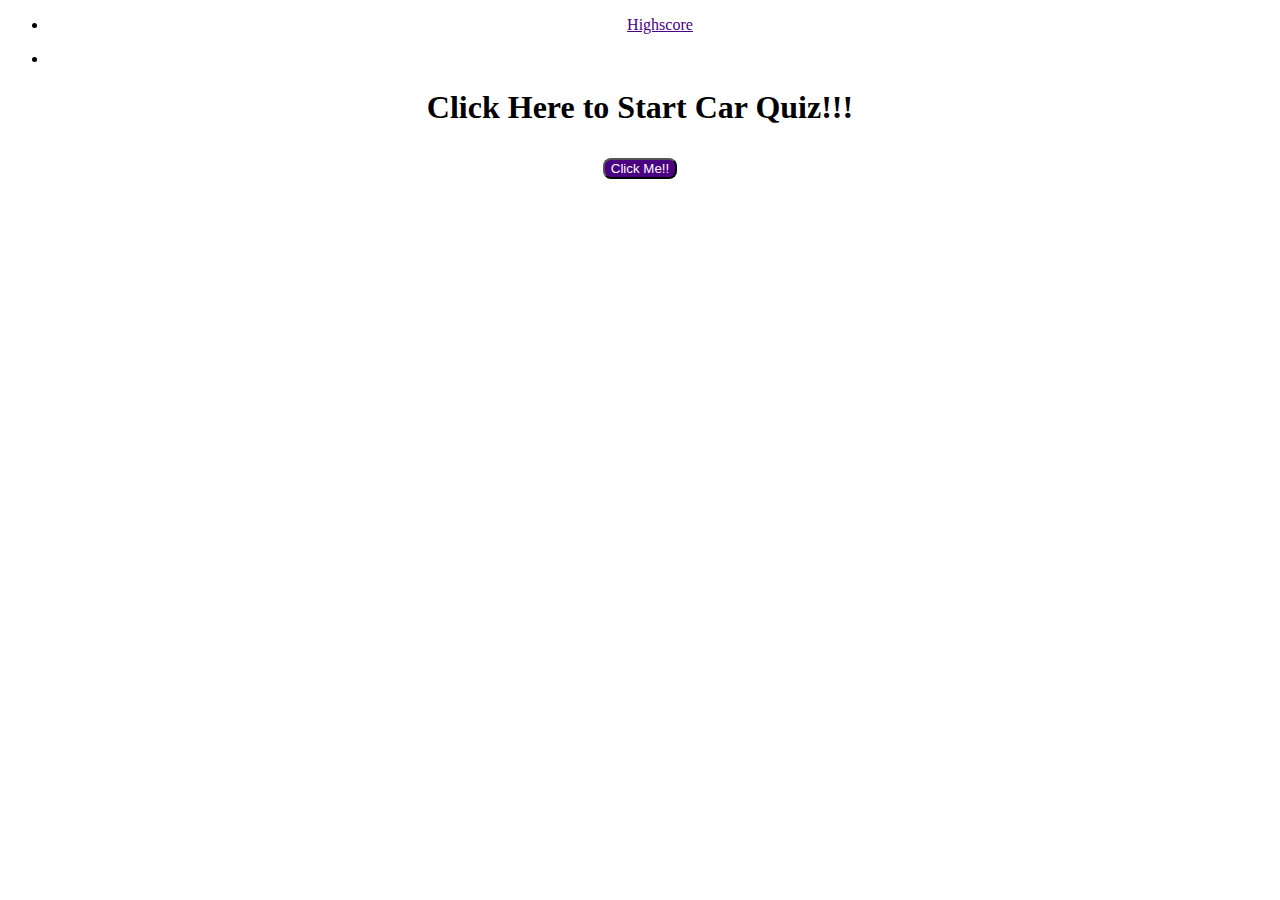
<file: index.html>
<!DOCTYPE html>
<html lang="en">
  <head>
    <meta charset="UTF-8" />
    <meta name="viewport" content="width=device-width, initial-scale=1.0" />
    <!-- CSS -->
    <link
      rel="stylesheet"
      href="https://cdn.jsdelivr.net/npm/bootstrap@4.5.3/dist/css/bootstrap.min.css"
      integrity="sha384-TX8t27EcRE3e/ihU7zmQxVncDAy5uIKz4rEkgIXeMed4M0jlfIDPvg6uqKI2xXr2"
      crossorigin="anonymous"
    />
    <link rel="stylesheet" href="style.css" />
    <title>Car Quiz</title>
  </head>
  <header>
    <div>
      <ul class="nav">
        <li class="nav-item">
          <!-- highscore link -->
          <a class="nav-link purple" href="highscore.html">Highscore</a>
        </li>
        <li class="ml-auto mr-4">
          <p class="time"></p>
        </li>
      </ul>
    </div>
  </header>
  <body class="center">
    <div class="mt-5">
      <!-- Start prompt before you begin -->
      <h1 id="start-prompt">Click Here to Start Car Quiz!!!</h1>
      <button class="purple-background" id="start">Click Me!!</button>
    </div>
    <div class="" id="question-container">
      <h2 id="question-text"></h2>
      <div id="answers"></div>
    </div>

    <div class="finalresult">
      <h1>Your Score: <span id="theScore"></span></h1>
      <div id="form">
        <label for="intials"> Intials</label>
        <input type="text" id="inputInitials" />
        <button type="submit" class="purple-background" id="submit">Submit</button>
      </div>
    </div>
  </body>

  <!-- Jquery Link -->
  <script
    src="https://code.jquery.com/jquery-3.5.1.slim.min.js"
    integrity="sha384-DfXdz2htPH0lsSSs5nCTpuj/zy4C+OGpamoFVy38MVBnE+IbbVYUew+OrCXaRkfj"
    crossorigin="anonymous"
  ></script>
  <!-- Javasci[t Link] -->
  <script
    src="https://cdn.jsdelivr.net/npm/bootstrap@4.5.3/dist/js/bootstrap.bundle.min.js"
    integrity="sha384-ho+j7jyWK8fNQe+A12Hb8AhRq26LrZ/JpcUGGOn+Y7RsweNrtN/tE3MoK7ZeZDyx"
    crossorigin="anonymous"
  ></script>
  <script src="script.js"></script>
</html>
</file>
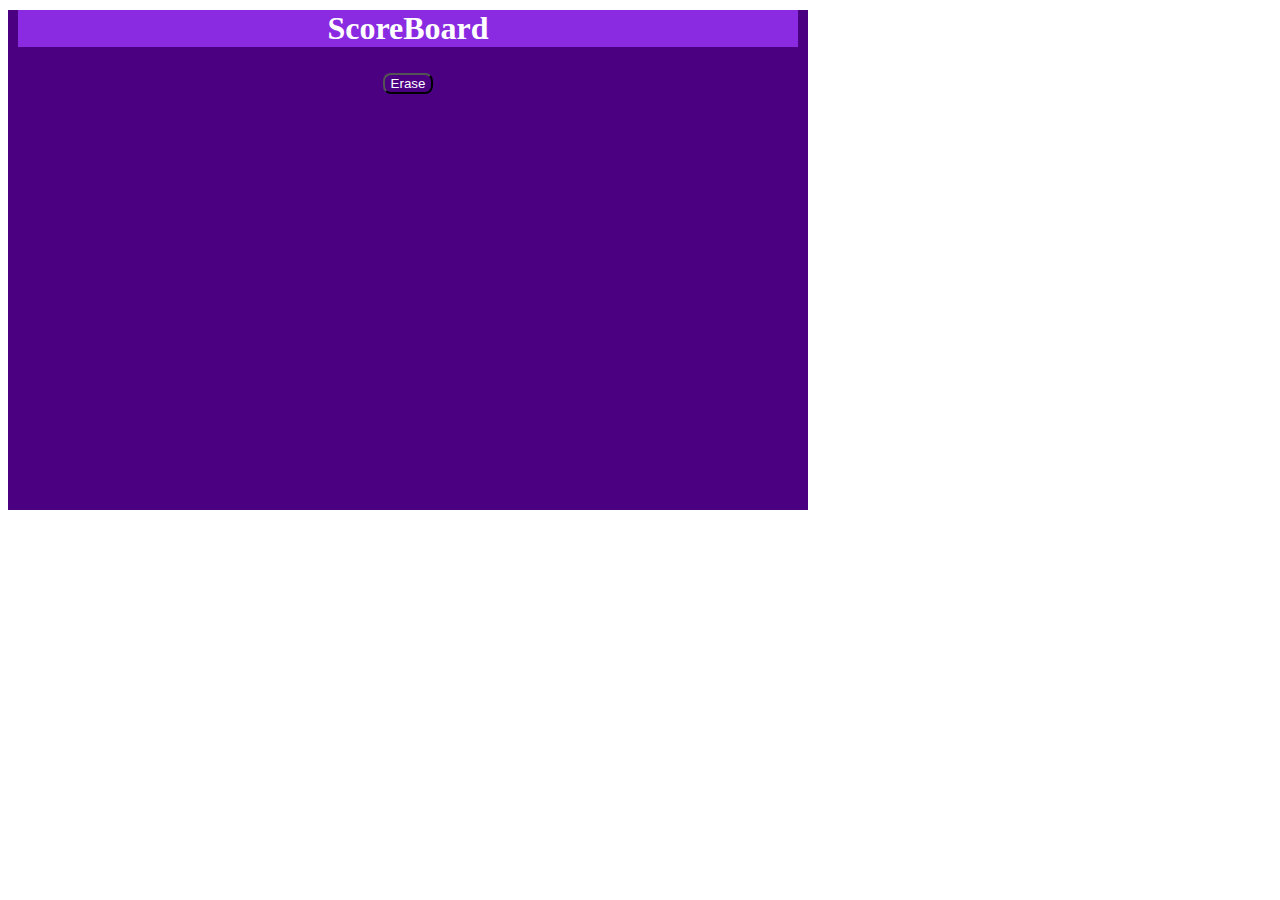
<file: highscore.html>
<!DOCTYPE html>
<html lang="en">
  <head>
    <meta charset="UTF-8" />
    <meta name="viewport" content="width=device-width, initial-scale=1.0" />
    <title>Highscore</title>
    <!-- CSS -->
    <link
      rel="stylesheet"
      href="https://cdn.jsdelivr.net/npm/bootstrap@4.5.3/dist/css/bootstrap.min.css"
      integrity="sha384-TX8t27EcRE3e/ihU7zmQxVncDAy5uIKz4rEkgIXeMed4M0jlfIDPvg6uqKI2xXr2"
      crossorigin="anonymous"
    />
    <link rel="stylesheet" href="style.css" />
  </head>
  <body class="body container">
      <div class="row">
          <div class="scoreboard center offset-3 col-md-6 ">
              <h1 class="white">ScoreBoard</h1>
              <ol id="box">
              
              </ol>
                  
            </ul>
            <button id="clearscores" class="purple-background">Erase</button>
        </div>
    </div>
  </body>
  <!-- Jquery Link -->
  <script
    src="https://code.jquery.com/jquery-3.5.1.slim.min.js"
    integrity="sha384-DfXdz2htPH0lsSSs5nCTpuj/zy4C+OGpamoFVy38MVBnE+IbbVYUew+OrCXaRkfj"
    crossorigin="anonymous"
  ></script>
  <!-- Javasci[t Link] -->
  <script
    src="https://cdn.jsdelivr.net/npm/bootstrap@4.5.3/dist/js/bootstrap.bundle.min.js"
    integrity="sha384-ho+j7jyWK8fNQe+A12Hb8AhRq26LrZ/JpcUGGOn+Y7RsweNrtN/tE3MoK7ZeZDyx"
    crossorigin="anonymous"
  ></script>
  <script src="highscore.js"></script>
</html>
</file>
<file: style.css>
.purple {
    color: indigo;
}


.purple-background {
    background-color: indigo;
    color: white;
    border-radius: 8px;
    margin: 10px;
}

.center {
   text-align: center;
   align-items: center;
}

.finalresult {
   display: none;
}

.white {
    background-color: blueviolet;
    margin: 10px;
    color: white;
    
}

.scoreboard {
    height: 500px;
    width: 800px;
    display: block;
    background-color: indigo; 
}

.body {
    height: 100%;
    width: ;
}
</file>
